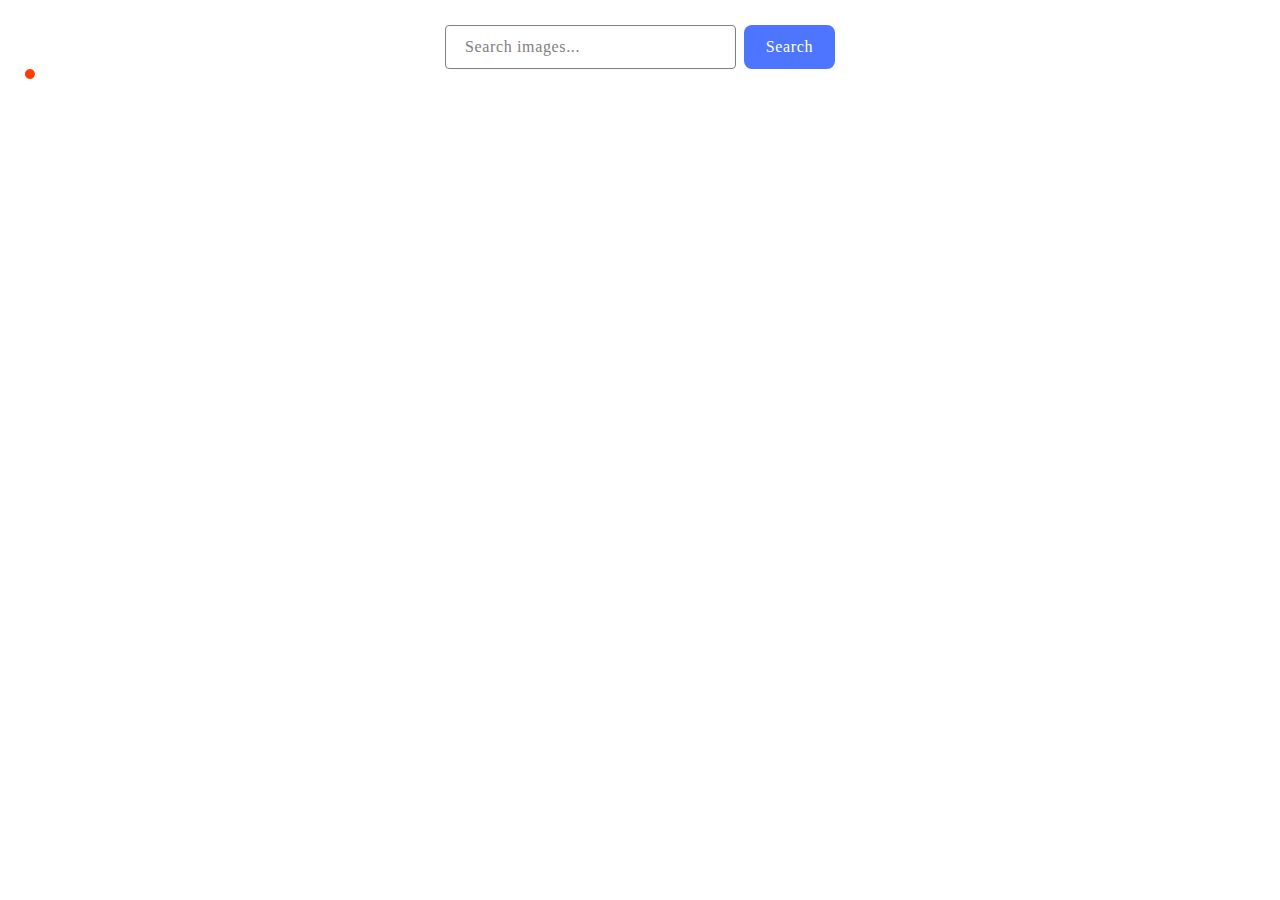
<file: src/index.html>
<!DOCTYPE html>
<html lang="en">
  <head>
    <meta charset="UTF-8" />
    <link rel="icon" type="image/svg+xml" href="/favicon.svg" />
    <meta name="viewport" content="width=device-width, initial-scale=1.0" />
    <title>Homework 11</title>
    <link rel="preconnect" href="https://fonts.googleapis.com" />
    <link rel="preconnect" href="https://fonts.gstatic.com" crossorigin />
    <link rel="stylesheet" href="./css/styles.css" />
  </head>
  <body>
    <form id="form">
      <input type="text" placeholder="Search images..." name="images" />
      <button type="submit">Search</button>
    </form>
    <div class="resultContainer">
      <span class="loader"></span>
      <ul class="gallery"></ul>
    </div>
    <button type="button" class="button is-hidden">
      <span class="label">Load more</span>
    </button>
    <script type="module" src="./main.js"></script>
  </body>
</html>
</file>
<file: src/css/styles.css>
/**
  |============================
  | include css partials with
  | default @import url()
  |============================
*/
@import url('./reset.css');
@import url('./vite-promo.css');
@import url('./header.css');

:root {
  font-family: Inter, Avenir, Helvetica, Arial, sans-serif;
  font-size: 16px;
  line-height: 24px;
  font-weight: 400;

  color: #242424;
  background-color: rgba(255, 255, 255, 0.87);

  font-synthesis: none;
  text-rendering: optimizeLegibility;
  -webkit-font-smoothing: antialiased;
  -moz-osx-font-smoothing: grayscale;
  -webkit-text-size-adjust: 100%;
}

body {
  margin: 25px;
  margin-bottom: 100px;
}

form {
  display: flex;
  justify-content: center;
  gap: 8px;

}

input {

  border-radius: 4px;
  border: 1px solid #808080;
  width: 272px;
  height: 40px;
  font-family: Montserrat;
  font-size: 16px;
  font-style: normal;
  font-weight: 500;
  line-height: 1.5;
  letter-spacing: 0.64px;
  padding-left: 15px;

}

input::placeholder {
  padding-left: 4px;
  font-weight: 400;
  font-size: 16px;
  line-height: 1, 5;
  letter-spacing: 0.04em;
  color: #808080;
}

button {
  display: flex;
  padding: 8px 16px;
  justify-content: center;
  align-items: center;
  border-radius: 8px;
  padding: 8px 16px;
  width: 91px;

  font-weight: 500;
  font-size: 16px;
  line-height: 1.5;
  letter-spacing: 0.04em;
  color: #fff;
  border: none;
  background: #4E75FF;
  font-family: Montserrat;
}

.gallery {
  list-style-type: none;
  display: flex;
  flex-wrap: wrap;
  justify-content: center;
  gap: 98px 24px;
  padding: 24px;
}

a {
  text-decoration: none;
}

img {
  display: block;
  object-fit: cover;
  width: 100%;
  height: 100%;

}

.gallery-item {
  width: 360px;
  list-style-type: none;
  border: 1px solid #ddd;

}

.info-block {
  display: flex;
  gap: 10px;
  align-items: center;
  justify-content: center;
  border: 1px solid #626aa5;
  border-top: none;
  padding: 10px 0;
  width: 100%;
}

.title {
  font-size: 16px;
}

.block {
  text-align: center;
}

.button {
  display: block;
  margin: 60px auto;
  font-weight: 500;
  font-size: 16px;
  line-height: 150%;
  letter-spacing: 0.04em;
  color: #fff;
  border-radius: 8px;
  padding: 8px 16px;
  width: 125px;
  height: 40px;
}

.button.is-hidden {
  display: none;
}

.loader {
  width: 48px;
  height: 48px;
  border-radius: 50%;
  position: relative;
  animation: rotate 1s linear infinite;
  margin: 0 auto;
 
}

.loader::before,
.loader::after {
  content: "";
  box-sizing: border-box;
  position: absolute;
  inset: 0px;
  border-radius: 50%;
  border: 5px solid #FFF;
  animation: prixClipFix 2s linear infinite;
}

.loader::after {
  transform: rotate3d(90, 90, 0, 180deg);
  border-color: #FF3D00;
}

@keyframes rotate {
  0% {
    transform: rotate(0deg)
  }

  100% {
    transform: rotate(360deg)
  }
}

@keyframes prixClipFix {
  0% {
    clip-path: polygon(50% 50%, 0 0, 0 0, 0 0, 0 0, 0 0)
  }

  50% {
    clip-path: polygon(50% 50%, 0 0, 100% 0, 100% 0, 100% 0, 100% 0)
  }

  75%,
  100% {
    clip-path: polygon(50% 50%, 0 0, 100% 0, 100% 100%, 100% 100%, 100% 100%)
  }
}
</file>
